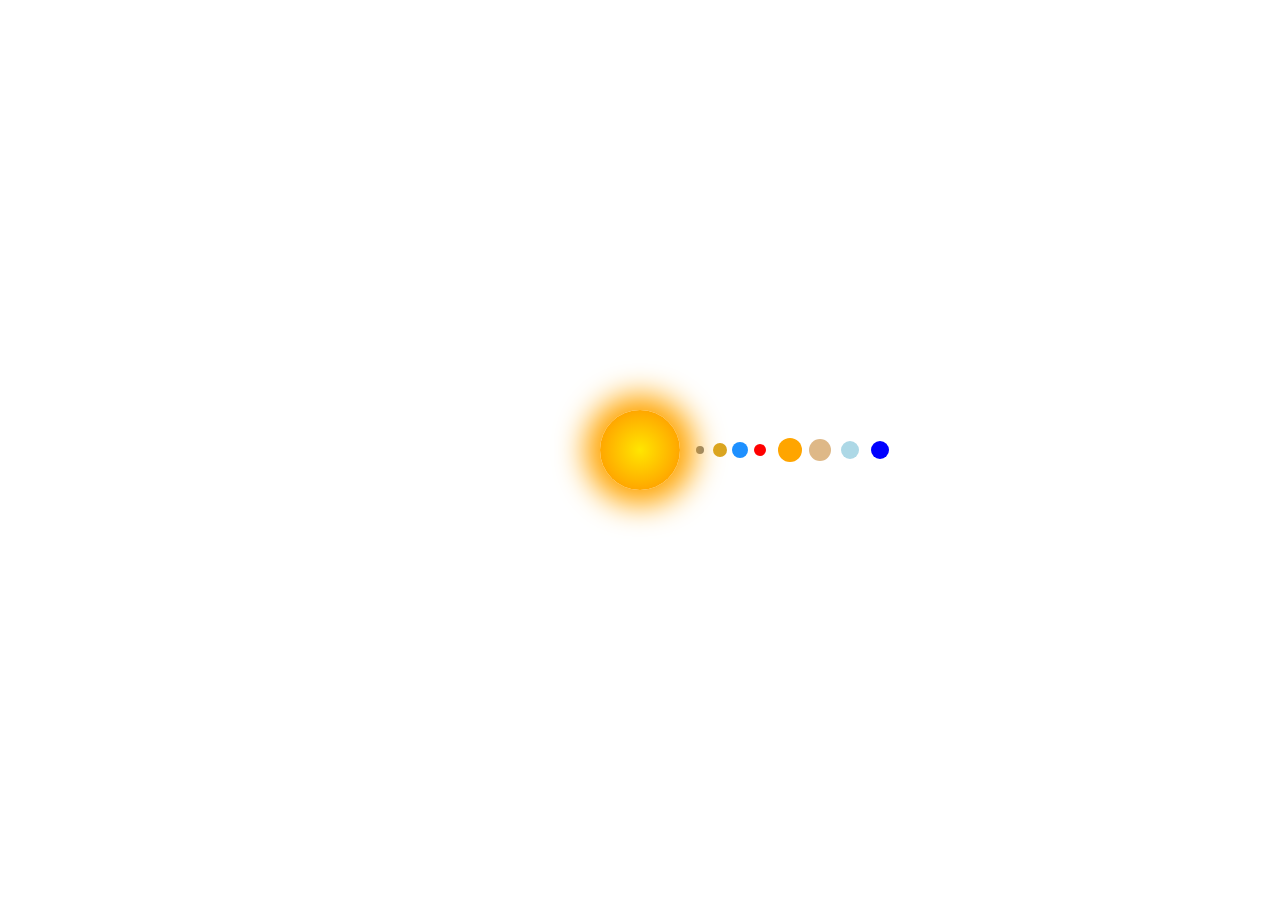
<file: index.html>
<!DOCTYPE html>
<html lang="en">
<head>
  <title>Solar System</title>
  <link rel="stylesheet" href="index.css">
</head>
<body>
  <div class="solar-system">
    <div class="sun"></div>
    <div class="orbit mercury"><div class="planet mercury"></div></div>
    <div class="orbit venus"><div class="planet venus"></div></div>
    <div class="orbit earth"><div class="planet earth"></div></div>
    <div class="orbit mars"><div class="planet mars"></div></div>
    <div class="orbit jupiter"><div class="planet jupiter"></div></div>
    <div class="orbit saturn"><div class="planet saturn"></div></div>
    <div class="orbit uranus"><div class="planet uranus"></div></div>
    <div class="orbit neptune"><div class="planet neptune"></div></div>
  </div>
</body>
</html>
</file>
<file: index.css>
body {
  margin: 0;
  padding: 0;
  background: url("https://www.shutterstock.com/image-vector/star-space-galaxy-backgrounduniverse-blue-260nw-2527233679.jpg") no-repeat center center fixed;
  background-size: cover;
  overflow: hidden;
  font-family: sans-serif;
}

.solar-system {
  position: relative;
  width: 100vw;
  height: 100vh;
  display: flex;
  justify-content: center;
  align-items: center;
}

.sun {
  width: 80px;
  height: 80px;
  background: radial-gradient(circle, #ffe600, #ff8c00);
  border-radius: 50%;
  position: absolute;
  z-index: 10;
  box-shadow: 0 0 30px 15px orange;
}

/* Orbit styling: clearly visible and circular */
.orbit {
  position: absolute;
  border: 2px solid rgba(255, 255, 255, 0.3);
  border-radius: 50%;
  animation-timing-function: linear;
}

/* Common planet styles */
.planet {
  position: absolute;
  top: 50%;
  left: 100%;
  transform: translate(-50%, -50%);
  border-radius: 50%;
  box-shadow: 0 0 6px rgba(255, 255, 255, 0.6);
}

/* Orbit sizes, colors, animations */
.orbit.mercury {
  width: 120px;
  height: 120px;
  animation: rotate 5s linear infinite;
}
.planet.mercury {
  width: 8px;
  height: 8px;
  background: gray;
}

.orbit.venus {
  width: 160px;
  height: 160px;
  animation: rotate 8s linear infinite;
}
.planet.venus {
  width: 14px;
  height: 14px;
  background: goldenrod;
}

.orbit.earth {
  width: 200px;
  height: 200px;
  animation: rotate 12s linear infinite;
}
.planet.earth {
  width: 16px;
  height: 16px;
  background: dodgerblue;
}

.orbit.mars {
  width: 240px;
  height: 240px;
  animation: rotate 15s linear infinite;
}
.planet.mars {
  width: 12px;
  height: 12px;
  background: red;
}

.orbit.jupiter {
  width: 300px;
  height: 300px;
  animation: rotate 20s linear infinite;
}
.planet.jupiter {
  width: 24px;
  height: 24px;
  background: orange;
}

.orbit.saturn {
  width: 360px;
  height: 360px;
  animation: rotate 25s linear infinite;
}
.planet.saturn {
  width: 22px;
  height: 22px;
  background: #deb887;
}

.orbit.uranus {
  width: 420px;
  height: 420px;
  animation: rotate 30s linear infinite;
}
.planet.uranus {
  width: 18px;
  height: 18px;
  background: lightblue;
}

.orbit.neptune {
  width: 480px;
  height: 480px;
  animation: rotate 35s linear infinite;
}
.planet.neptune {
  width: 18px;
  height: 18px;
  background: blue;
}

/* Orbit rotation animation */
@keyframes rotate {
  from {
    transform: rotate(0deg);
  }
  to {
    transform: rotate(360deg);
  }
}
</file>
